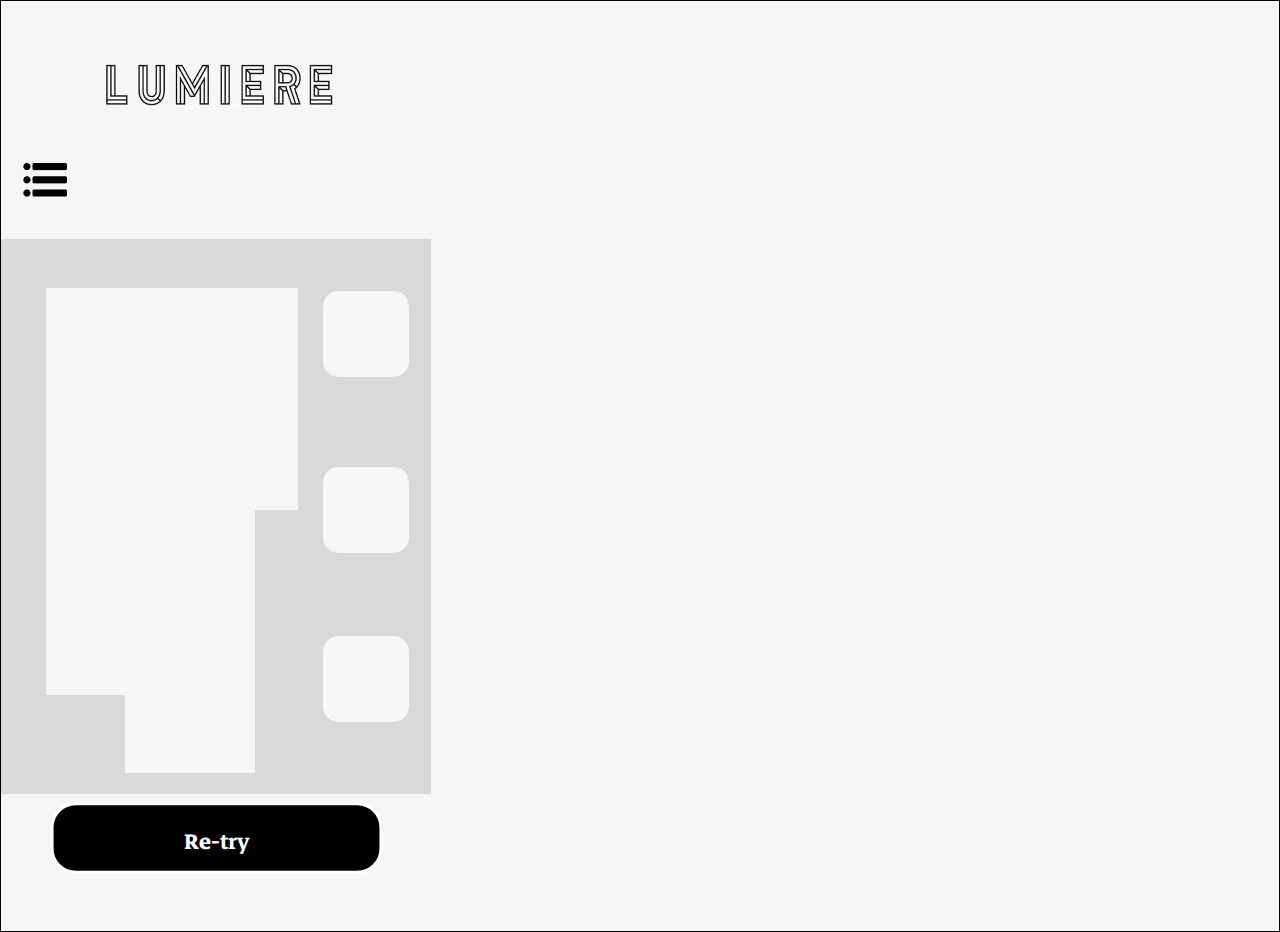
<file: recommendation/index.html>
<!DOCTYPE html>
<html lang="english">
  <head>
    <title>exported project</title>
    <meta name="viewport" content="width=device-width, initial-scale=1.0" />
    <meta charset="utf-8" />
    <meta property="twitter:card" content="summary_large_image" />

    <style data-tag="reset-style-sheet">
      html {  line-height: 1.15;}body {  margin: 0;}* {  box-sizing: border-box;  border-width: 0;  border-style: solid;}p,li,ul,pre,div,h1,h2,h3,h4,h5,h6,figure,blockquote,figcaption {  margin: 0;  padding: 0;}button {  background-color: transparent;}button,input,optgroup,select,textarea {  font-family: inherit;  font-size: 100%;  line-height: 1.15;  margin: 0;}button,select {  text-transform: none;}button,[type="button"],[type="reset"],[type="submit"] {  -webkit-appearance: button;}button::-moz-focus-inner,[type="button"]::-moz-focus-inner,[type="reset"]::-moz-focus-inner,[type="submit"]::-moz-focus-inner {  border-style: none;  padding: 0;}button:-moz-focus,[type="button"]:-moz-focus,[type="reset"]:-moz-focus,[type="submit"]:-moz-focus {  outline: 1px dotted ButtonText;}a {  color: inherit;  text-decoration: inherit;}input {  padding: 2px 4px;}img {  display: block;}html { scroll-behavior: smooth  }
    </style>
    <style data-tag="default-style-sheet">
      html {
        font-family: Inter;
        font-size: 16px;
      }

      body {
        font-weight: 400;
        font-style:normal;
        text-decoration: none;
        text-transform: none;
        letter-spacing: normal;
        line-height: 1.15;
        color: var(--dl-color-gray-black);
        background-color: var(--dl-color-gray-white);

      }
    </style>
    <link
      rel="stylesheet"
      href="https://fonts.googleapis.com/css2?family=Inter:wght@100;200;300;400;500;600;700;800;900&amp;display=swap"
      data-tag="font"
    />
    <link
      rel="stylesheet"
      href="https://fonts.googleapis.com/css2?family=Markazi+Text:wght@400;500;600;700&amp;display=swap"
      data-tag="font"
    />
    <link rel="stylesheet" href="./style.css" />
  </head>
  <body>
    <div>
      <link href="./index.css" rel="stylesheet" />

      <div class="recommendation-container">
        <div class="recommendation-recommendation">
          <img
            src="public/external/logoname11510-pq3-200h.png"
            alt="logoname11510"
            class="recommendation-logoname1"
          />
          <img
            src="public/external/image96ccl0tcbgrfeih6l6d5u7oc8a11510-g5-200h.png"
            alt="IMAGE96ccl0tcbgrfeih6l6d5u7oc8a11510"
            class="recommendation-image96ccl0tcbgrfeih6l6d5u7oc8a1"
          />
          <img
            src="public/external/rectangle61512-7il4.svg"
            alt="Rectangle61512"
            class="recommendation-rectangle6"
          />
          <span class="recommendation-text"><span>Re-try</span></span>
          <img
            src="public/external/rectangle181514-0tun-500w.png"
            alt="Rectangle181514"
            class="recommendation-rectangle18"
          />
          <img
            src="public/external/rectangle92014-287-200h.png"
            alt="Rectangle92014"
            class="recommendation-rectangle9"
          />
          <img
            src="public/external/rectangle142014-ehja-200h.png"
            alt="Rectangle142014"
            class="recommendation-rectangle14"
          />
          <img
            src="public/external/rectangle172014-qbr-200h.png"
            alt="Rectangle172014"
            class="recommendation-rectangle17"
          />
          <img
            src="public/external/pants2014-g4u9-200w.png"
            alt="pants2014"
            class="recommendation-pants"
          />
          <img
            src="public/external/shirt2014-u52-300h.png"
            alt="shirt2014"
            class="recommendation-shirt"
          />
          <img
            src="public/external/outwear2014-z9a8-200w.png"
            alt="outwear2014"
            class="recommendation-outwear"
          />
        </div>
      </div>
    </div>
  </body>
</html>
</file>
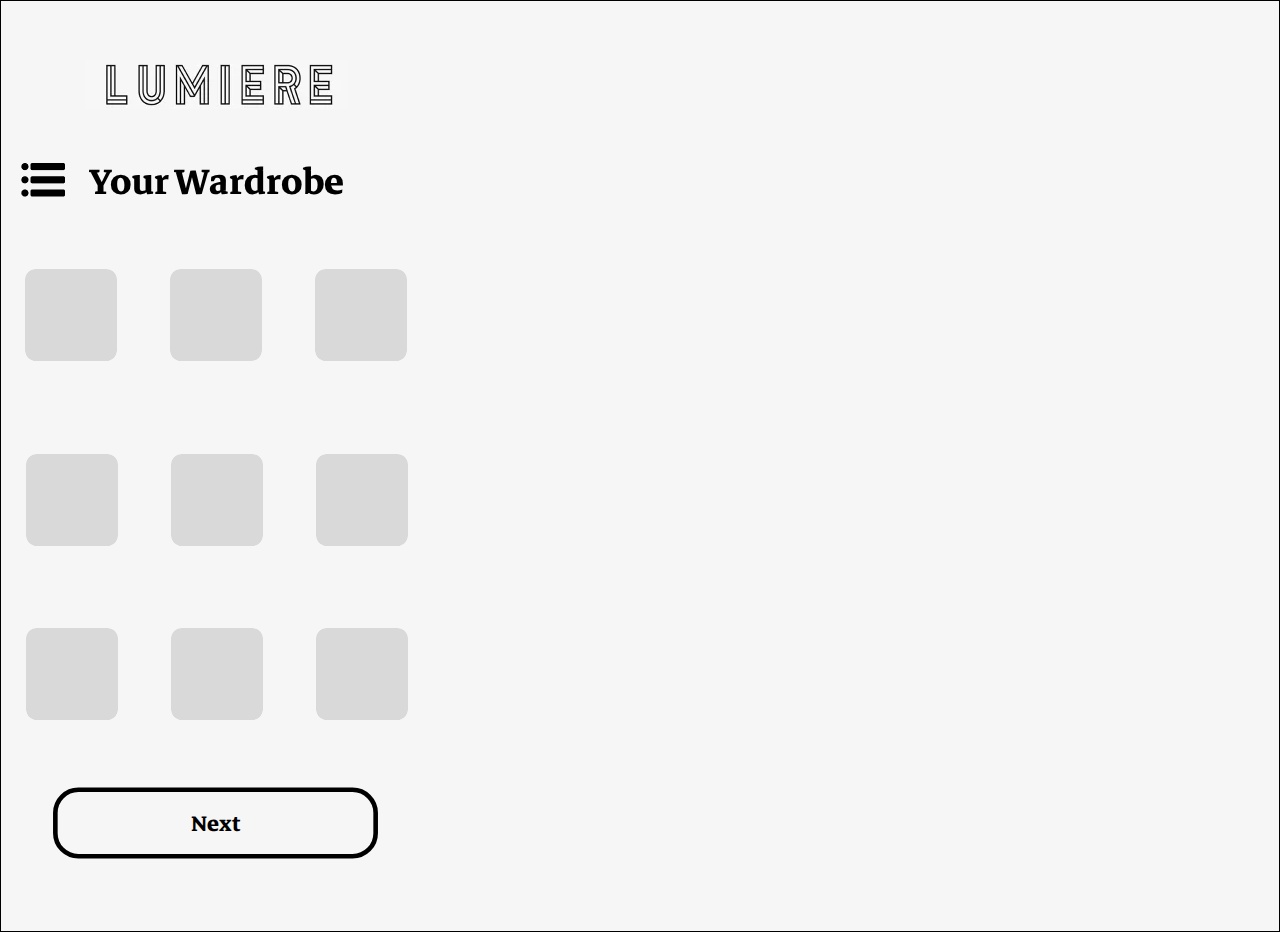
<file: transition/index.html>
<!DOCTYPE html>
<html lang="english">
  <head>
    <title>exported project</title>
    <meta name="viewport" content="width=device-width, initial-scale=1.0" />
    <meta charset="utf-8" />
    <meta property="twitter:card" content="summary_large_image" />

    <style data-tag="reset-style-sheet">
      html {  line-height: 1.15;}body {  margin: 0;}* {  box-sizing: border-box;  border-width: 0;  border-style: solid;}p,li,ul,pre,div,h1,h2,h3,h4,h5,h6,figure,blockquote,figcaption {  margin: 0;  padding: 0;}button {  background-color: transparent;}button,input,optgroup,select,textarea {  font-family: inherit;  font-size: 100%;  line-height: 1.15;  margin: 0;}button,select {  text-transform: none;}button,[type="button"],[type="reset"],[type="submit"] {  -webkit-appearance: button;}button::-moz-focus-inner,[type="button"]::-moz-focus-inner,[type="reset"]::-moz-focus-inner,[type="submit"]::-moz-focus-inner {  border-style: none;  padding: 0;}button:-moz-focus,[type="button"]:-moz-focus,[type="reset"]:-moz-focus,[type="submit"]:-moz-focus {  outline: 1px dotted ButtonText;}a {  color: inherit;  text-decoration: inherit;}input {  padding: 2px 4px;}img {  display: block;}html { scroll-behavior: smooth  }
    </style>
    <style data-tag="default-style-sheet">
      html {
        font-family: Inter;
        font-size: 16px;
      }

      body {
        font-weight: 400;
        font-style:normal;
        text-decoration: none;
        text-transform: none;
        letter-spacing: normal;
        line-height: 1.15;
        color: var(--dl-color-gray-black);
        background-color: var(--dl-color-gray-white);

      }
    </style>
    <link
      rel="stylesheet"
      href="https://fonts.googleapis.com/css2?family=Inter:wght@100;200;300;400;500;600;700;800;900&amp;display=swap"
      data-tag="font"
    />
    <link
      rel="stylesheet"
      href="https://fonts.googleapis.com/css2?family=Markazi+Text:wght@400;500;600;700&amp;display=swap"
      data-tag="font"
    />
    <link rel="stylesheet" href="./style.css" />
  </head>
  <body>
    <div>
      <link href="./index.css" rel="stylesheet" />

      <div class="transitionrecommending-container">
        <div class="transitionrecommending-transitionrecommending">
          <img
            src="public/external/logoname1283-8yw-200h.png"
            alt="logoname1283"
            class="transitionrecommending-logoname1"
          />
          <img
            src="public/external/image96ccl0tcbgrfeih6l6d5u7oc8a1284-h11-200h.png"
            alt="IMAGE96ccl0tcbgrfeih6l6d5u7oc8a1284"
            class="transitionrecommending-image96ccl0tcbgrfeih6l6d5u7oc8a1"
          />
          <img
            src="public/external/rectangle62814-qjnk.svg"
            alt="Rectangle62814"
            class="transitionrecommending-rectangle6"
          />
          <span class="transitionrecommending-text"><span>Next</span></span>
          <span class="transitionrecommending-text2">
            <span>Your Wardrobe</span>
          </span>
          <img
            src="public/external/rectangle102881-tp7wu.svg"
            alt="Rectangle102881"
            class="transitionrecommending-rectangle10"
          />
          <img
            src="public/external/rectangle202882-ntjb.svg"
            alt="Rectangle202882"
            class="transitionrecommending-rectangle20"
          />
          <img
            src="public/external/rectangle232883-m7c.svg"
            alt="Rectangle232883"
            class="transitionrecommending-rectangle23"
          />
          <img
            src="public/external/rectangle182884-vcv.svg"
            alt="Rectangle182884"
            class="transitionrecommending-rectangle18"
          />
          <img
            src="public/external/rectangle212885-prh.svg"
            alt="Rectangle212885"
            class="transitionrecommending-rectangle21"
          />
          <img
            src="public/external/rectangle242886-94sn.svg"
            alt="Rectangle242886"
            class="transitionrecommending-rectangle24"
          />
          <img
            src="public/external/rectangle192887-30ck.svg"
            alt="Rectangle192887"
            class="transitionrecommending-rectangle19"
          />
          <img
            src="public/external/rectangle222888-c3jg.svg"
            alt="Rectangle222888"
            class="transitionrecommending-rectangle22"
          />
          <img
            src="public/external/rectangle252889-70f9.svg"
            alt="Rectangle252889"
            class="transitionrecommending-rectangle25"
          />
        </div>
      </div>
    </div>
  </body>
</html>
</file>
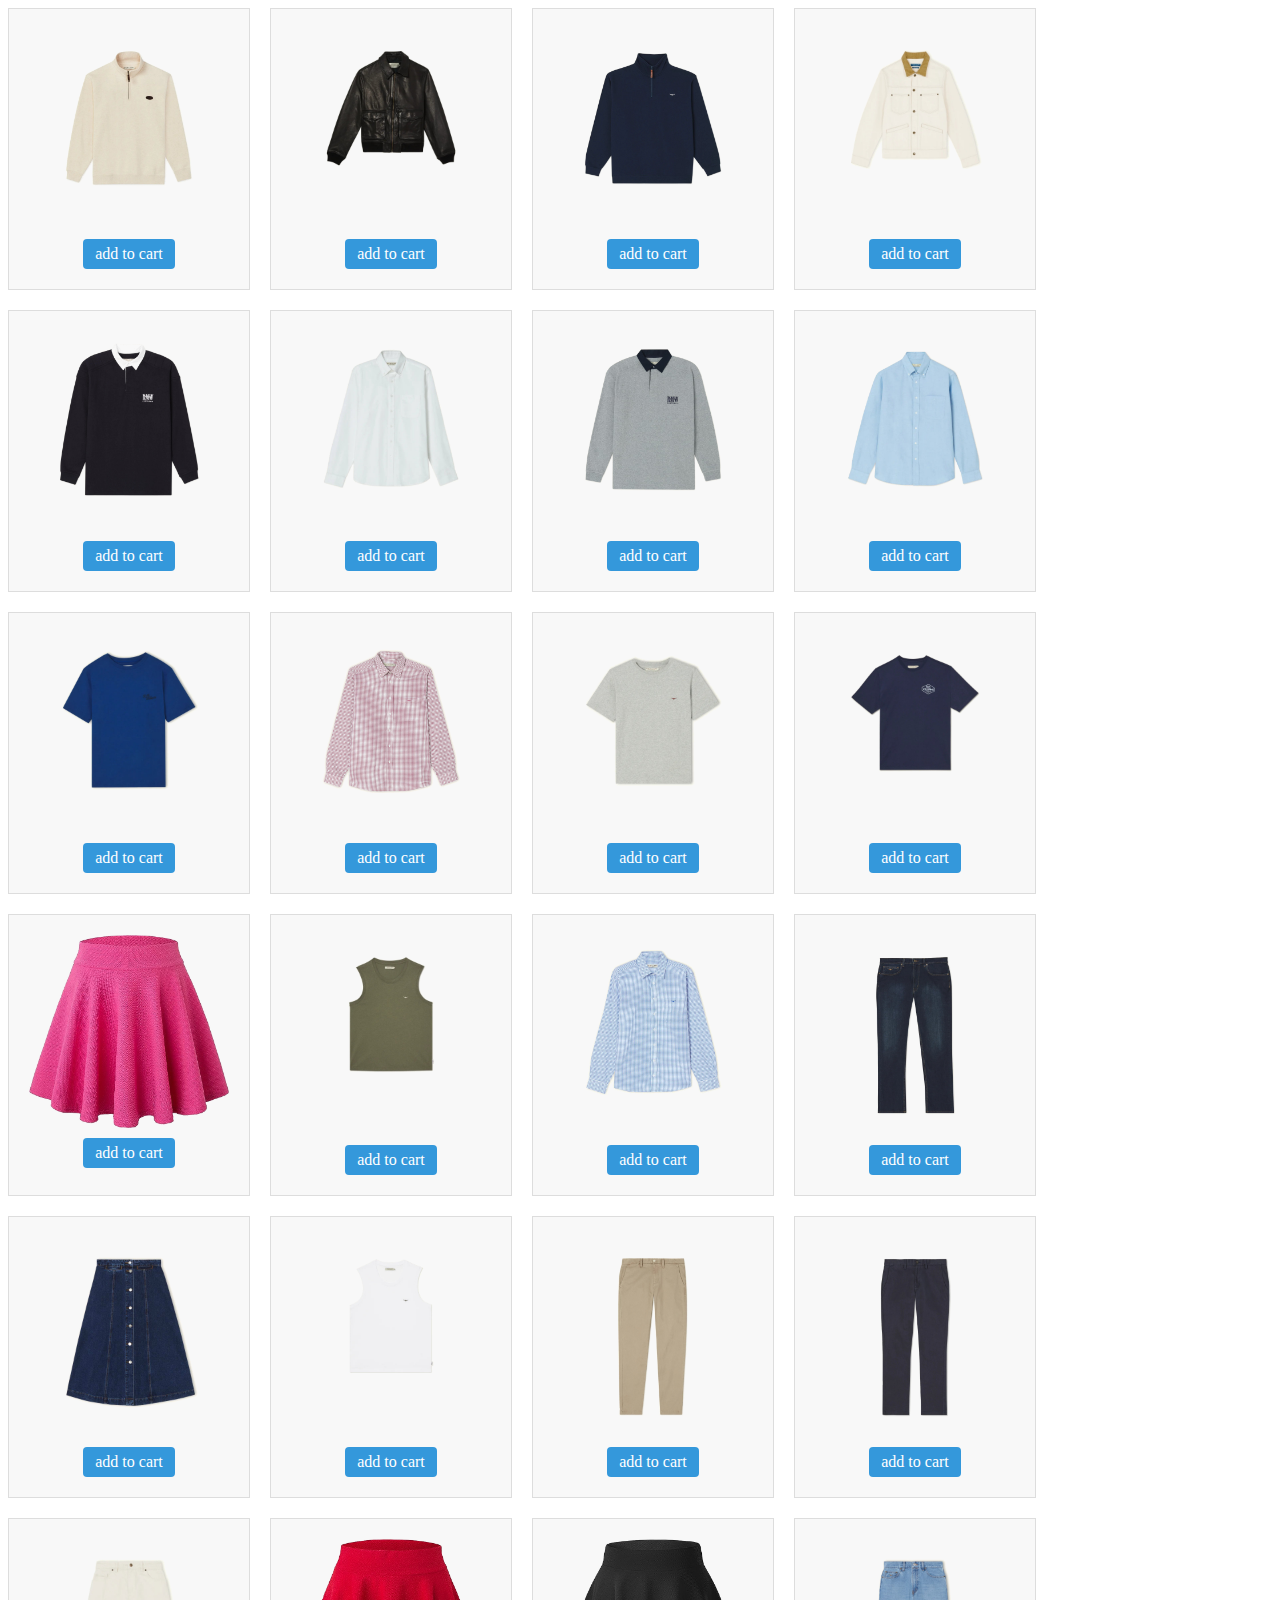
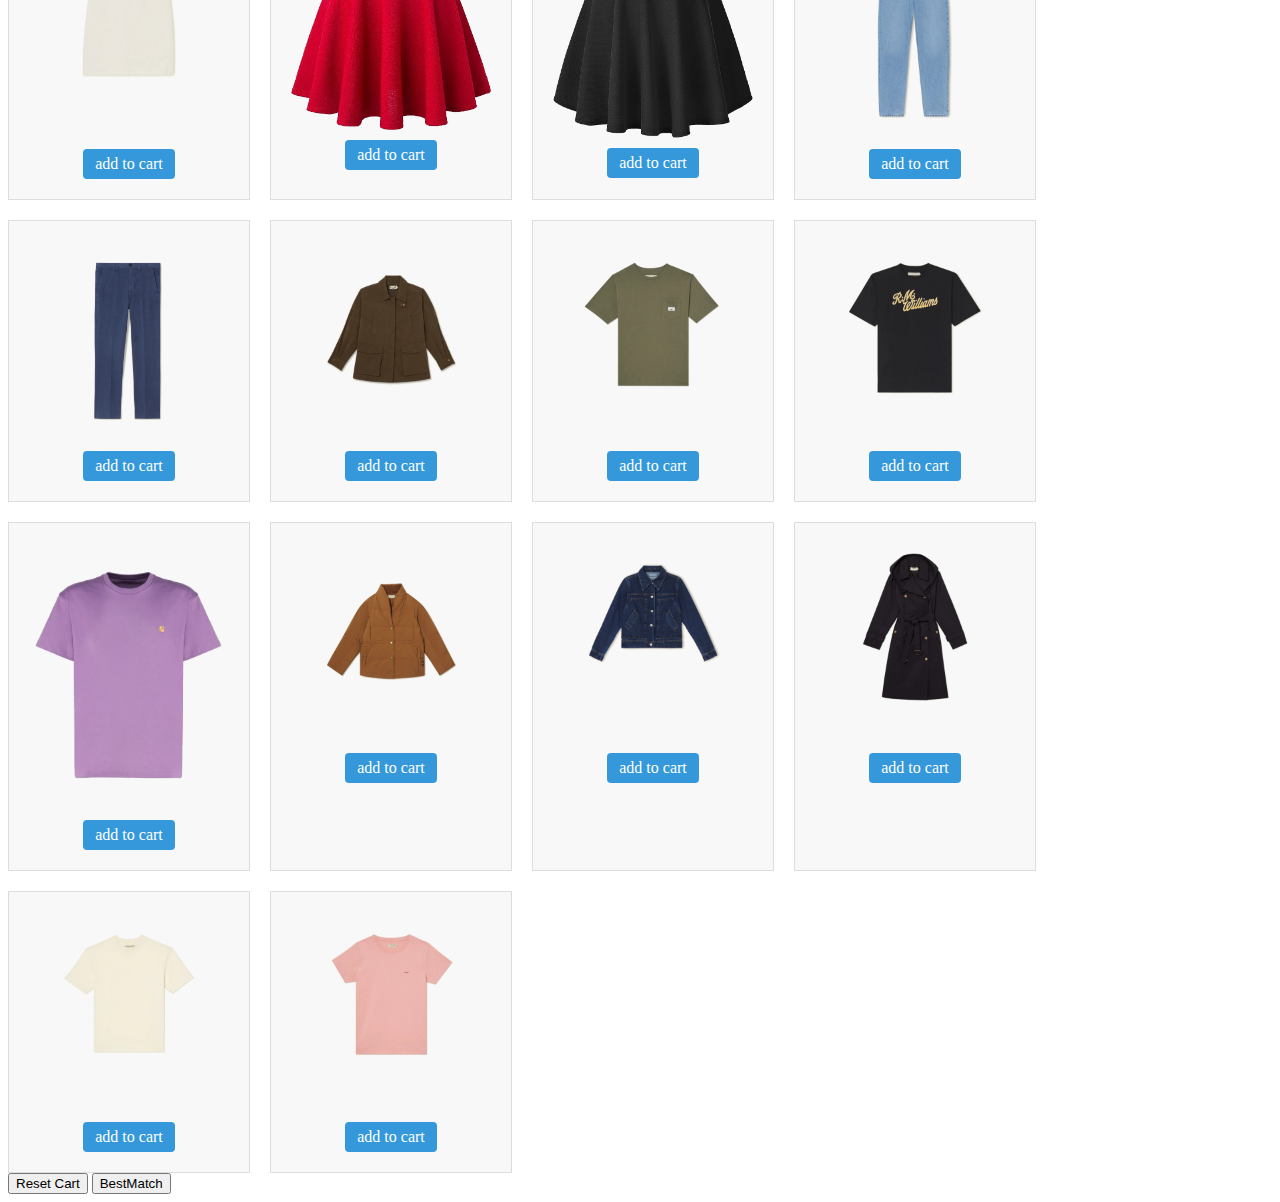
<file: Match Algorithm/web.html>
<!DOCTYPE html>
<html lang="en">
<head>
    <meta charset="UTF-8">
    <meta name="viewport" content="width=device-width, initial-scale=1.0">
    <title>Test-Web</title>

    <!-- font awesome cdn link -->
    <link rel="stylesheet" href="https://cdnjs.cloudflare.com/ajax/libs/font-awesome/6.4.0/css/all.min.css" />

    <!--Boxicon link-->
    <link href='https://unpkg.com/boxicons@2.1.4/css/boxicons.min.css' rel='stylesheet'>

    <link rel="stylesheet" href="test.css">

</head>
<body>
    <div class="box-container">
        <div class="box">
            <img src="../Match Algorithm/test/1.jpg" class="product-img">
            <a class="add-cart" label="shirt" name="1.jpg">add to cart</a>
        </div>

        <div class="box">
            <img src="../Match Algorithm/test/2.jpg" class="product-img">
            <a class="add-cart" label="jacket" name="2.jpg">add to cart</a>
        </div>

        <div class="box">
            <img src="../Match Algorithm/test/3.jpg" class="product-img">
            <a class="add-cart" label="shirt" name="3.jpg">add to cart</a>
        </div>

        <div class="box">
            <img src="../Match Algorithm/test/4.jpg" class="product-img">
            <a class="add-cart" label="jacket" name="4.jpg">add to cart</a>
        </div>

        <div class="box">
            <img src="../Match Algorithm/test/5.jpg" class="product-img">
            <a class="add-cart" label="shirt" name="5.jpg">add to cart</a>
        </div>

        <div class="box">
            <img src="../Match Algorithm/test/7.jpg" class="product-img">
            <a class="add-cart" label="shirt" name="7.jpg">add to cart</a>
        </div>

        <div class="box">
            <img src="../Match Algorithm/test/8.jpg" class="product-img">
            <a class="add-cart" label="shirt" name="8.jpg">add to cart</a>
        </div>

        <div class="box">
            <img src="../Match Algorithm/test/9.jpg" class="product-img">
            <a class="add-cart" label="shirt" name="9.jpg">add to cart</a>
        </div>

        <div class="box">
            <img src="../Match Algorithm/test/16.jpg" class="product-img">
            <a class="add-cart" label="shirt" name="16.jpg">add to cart</a>
        </div>

        <div class="box">
            <img src="../Match Algorithm/test/19.jpg" class="product-img">
            <a class="add-cart" label="shirt" name="19.jpg">add to cart</a>
        </div>

        <div class="box">
            <img src="../Match Algorithm/test/23.jpg" class="product-img">
            <a class="add-cart" label="shirt" name="23.jpg">add to cart</a>
        </div>

        <div class="box">
            <img src="../Match Algorithm/test/31.jpg" class="product-img">
            <a class="add-cart" label="shirt" name="31.jpg">add to cart</a>
        </div>

        <div class="box">
            <img src="../Match Algorithm/test/34.jpg" class="product-img">
            <a class="add-cart" label="pants" name="34.jpg">add to cart</a>
        </div>

        <div class="box">
            <img src="../Match Algorithm/test/37.jpg" class="product-img">
            <a class="add-cart" label="shirt" name="37.jpg">add to cart</a>
        </div>

        <div class="box">
            <img src="../Match Algorithm/test/43.jpg" class="product-img">
            <a class="add-cart" label="shirt" name="43.jpg">add to cart</a>
        </div>

        <div class="box">
            <img src="../Match Algorithm/test/44.jpg" class="product-img">
            <a class="add-cart" label="pants" name="44.jpg">add to cart</a>
        </div>

        <div class="box">
            <img src="../Match Algorithm/test/57.jpg" class="product-img">
            <a class="add-cart" label="pants" name="57.jpg">add to cart</a>
        </div>

        <div class="box">
            <img src="../Match Algorithm/test/61.jpg" class="product-img">
            <a class="add-cart" label="shirt" name="61.jpg">add to cart</a>
        </div>

        <div class="box">
            <img src="../Match Algorithm/test/65.jpg" class="product-img">
            <a class="add-cart" label="pants" name="65.jpg">add to cart</a>
        </div>

        <div class="box">
            <img src="../Match Algorithm/test/71.jpg" class="product-img">
            <a class="add-cart" label="pants" name="71.jpg">add to cart</a>
        </div>

        <div class="box">
            <img src="../Match Algorithm/test/82.jpg" class="product-img">
            <a class="add-cart" label="pants" name="82.jpg">add to cart</a>
        </div>

        <div class="box">
            <img src="../Match Algorithm/test/83.jpg" class="product-img">
            <a class="add-cart" label="pants" name="83.jpg">add to cart</a>
        </div>

        <div class="box">
            <img src="../Match Algorithm/test/85.jpg" class="product-img">
            <a class="add-cart" label="pants" name="85.jpg">add to cart</a>
        </div>

        <div class="box">
            <img src="../Match Algorithm/test/88.jpg" class="product-img">
            <a class="add-cart" label="pants" name="88.jpg">add to cart</a>
        </div>

        <div class="box">
            <img src="../Match Algorithm/test/96.jpg" class="product-img">
            <a class="add-cart" label="pants" name="96.jpg">add to cart</a>
        </div>

        <div class="box">
            <img src="../Match Algorithm/test/486276.jpg" class="product-img">
            <a class="add-cart" label="jacket" name="486276.jpg">add to cart</a>
        </div>

        <div class="box">
            <img src="../Match Algorithm/test/2803097.jpg" class="product-img">
            <a class="add-cart" label="shirt" name="2803097.jpg">add to cart</a>
        </div>

        <div class="box">
            <img src="../Match Algorithm/test/4128190.jpg" class="product-img">
            <a class="add-cart" label="shirt" name="4128190.jpg">add to cart</a>
        </div>

        <div class="box">
            <img src="../Match Algorithm/test/7025206.jpg" class="product-img">
            <a class="add-cart" label="shirt" name="7025206.jpg">add to cart</a>
        </div>

        <div class="box">
            <img src="../Match Algorithm/test/7607320.jpg" class="product-img">
            <a class="add-cart" label="jacket" name="7607320.jpg">add to cart</a>
        </div>

        <div class="box">
            <img src="../Match Algorithm/test/8650651.jpg" class="product-img">
            <a class="add-cart" label="jacket" name="8650651.jpg">add to cart</a>
        </div>

        <div class="box">
            <img src="../Match Algorithm/test/8700906.jpg" class="product-img">
            <a class="add-cart" label="jacket" name="8700906.jpg">add to cart</a>
        </div>

        <div class="box">
            <img src="../Match Algorithm/test/9131135.jpg" class="product-img">
            <a class="add-cart" label="shirt" name="9131135.jpg">add to cart</a>
        </div>

        <div class="box">
            <img src="../Match Algorithm/test/9851455.jpg" class="product-img">
            <a class="add-cart" label="shirt" name="9851455.jpg">add to cart</a>
        </div>

    </div>

    <div id="colorOutput"></div>
    <button id="resetButton">Reset Cart</button>
    <button id="calculateButton">BestMatch</button>

</body>

<!--custom javascript file link-->
<script src="color-theory.js"></script>

</html>
</file>
<file: recommendation/style.css>
:root {
  --dl-color-gray-500: #595959;
  --dl-color-gray-700: #999999;
  --dl-color-gray-900: #D9D9D9;
  --dl-size-size-large: 144px;
  --dl-size-size-small: 48px;
  --dl-color-danger-300: #A22020;
  --dl-color-danger-500: #BF2626;
  --dl-color-danger-700: #E14747;
  --dl-color-gray-black: #000000;
  --dl-color-gray-white: #FFFFFF;
  --dl-size-size-medium: 96px;
  --dl-size-size-xlarge: 192px;
  --dl-size-size-xsmall: 16px;
  --dl-space-space-unit: 16px;
  --dl-color-primary-100: #003EB3;
  --dl-color-primary-300: #0074F0;
  --dl-color-primary-500: #14A9FF;
  --dl-color-primary-700: #85DCFF;
  --dl-color-success-300: #199033;
  --dl-color-success-500: #32A94C;
  --dl-color-success-700: #4CC366;
  --dl-size-size-xxlarge: 288px;
  --dl-size-size-maxwidth: 1400px;
  --dl-color-default-black: rgba(0, 0, 0, 1);
  --dl-radius-radius-round: 50%;
  --dl-space-space-halfunit: 8px;
  --dl-space-space-sixunits: 96px;
  --dl-space-space-twounits: 32px;
  --dl-radius-radius-radius2: 2px;
  --dl-radius-radius-radius4: 4px;
  --dl-radius-radius-radius8: 8px;
  --dl-space-space-fiveunits: 80px;
  --dl-space-space-fourunits: 64px;
  --dl-color-default-inputbox: rgba(215, 215, 215, 1);
  --dl-space-space-threeunits: 48px;
  --dl-color-default-background: rgba(246, 246, 246, 1);
  --dl-space-space-oneandhalfunits: 24px;
  --dl-color-default-buttononclickgrey: rgba(98, 98, 98, 1);
  --dl-color-default-buttononclicktext: rgba(252, 205, 205, 1);
}
.button {
  color: var(--dl-color-gray-black);
  display: inline-block;
  padding: 0.5rem 1rem;
  border-color: var(--dl-color-gray-black);
  border-width: 1px;
  border-radius: 4px;
  background-color: var(--dl-color-gray-white);
}
.input {
  color: var(--dl-color-gray-black);
  cursor: auto;
  padding: 0.5rem 1rem;
  border-color: var(--dl-color-gray-black);
  border-width: 1px;
  border-radius: 4px;
  background-color: var(--dl-color-gray-white);
}
.textarea {
  color: var(--dl-color-gray-black);
  cursor: auto;
  padding: 0.5rem;
  border-color: var(--dl-color-gray-black);
  border-width: 1px;
  border-radius: 4px;
  background-color: var(--dl-color-gray-white);
}
.list {
  width: 100%;
  margin: 1em 0px 1em 0px;
  display: block;
  padding: 0px 0px 0px 1.5rem;
  list-style-type: none;
  list-style-position: outside;
}
.list-item {
  display: list-item;
}
.teleport-show {
  display: flex !important;
  transform: none !important;
}
.Content {
  font-size: 16px;
  font-family: Inter;
  font-weight: 400;
  line-height: 1.15;
  text-transform: none;
  text-decoration: none;
}
.Heading {
  font-size: 32px;
  font-family: Inter;
  font-weight: 700;
  line-height: 1.15;
  text-transform: none;
  text-decoration: none;
}
</file>
<file: recommendation/index.css>
.recommendation-container {
  width: 100%;
  display: flex;
  overflow: auto;
  min-height: 100vh;
  align-items: center;
  flex-direction: column;
}
.recommendation-recommendation {
  width: 100%;
  height: 932px;
  display: flex;
  overflow: hidden;
  position: relative;
  align-items: flex-start;
  flex-shrink: 0;
  border-color: rgba(0, 0, 0, 1);
  border-style: solid;
  border-width: 1px;
  background-color: var(--dl-color-default-background);
}
.recommendation-logoname1 {
  top: 59px;
  left: 84px;
  width: 263px;
  height: 49px;
  position: absolute;
}
.recommendation-image96ccl0tcbgrfeih6l6d5u7oc8a1 {
  top: 153px;
  left: 19px;
  width: 52px;
  height: 52px;
  position: absolute;
}
.recommendation-rectangle6 {
  top: 801px;
  left: 42px;
  width: 347px;
  height: 72px;
  position: absolute;
}
.recommendation-text {
  top: 823px;
  left: 164px;
  color: rgba(255, 255, 255, 1);
  width: 103px;
  height: auto;
  position: absolute;
  font-size: 30px;
  font-style: Bold;
  text-align: center;
  font-family: Markazi Text;
  font-weight: 700;
  line-height: normal;
  font-stretch: normal;
  text-decoration: none;
}
.recommendation-rectangle18 {
  top: 238px;
  left: 0px;
  width: 430px;
  height: 555px;
  position: absolute;
}
.recommendation-rectangle9 {
  top: 290px;
  left: 322px;
  width: 86px;
  height: 86px;
  position: absolute;
  border-radius: 15px;
}
.recommendation-rectangle14 {
  top: 466px;
  left: 322px;
  width: 86px;
  height: 86px;
  position: absolute;
  border-radius: 15px;
}
.recommendation-rectangle17 {
  top: 635px;
  left: 322px;
  width: 86px;
  height: 86px;
  position: absolute;
  border-radius: 15px;
}
.recommendation-pants {
  top: 466px;
  left: 124px;
  width: 130px;
  height: 306px;
  position: absolute;
}
.recommendation-shirt {
  top: 287px;
  left: 45px;
  width: 252px;
  height: 222px;
  position: absolute;
}
.recommendation-outwear {
  top: 287px;
  left: 45px;
  width: 130px;
  height: 407px;
  position: absolute;
}
</file>
<file: transition/style.css>
:root {
  --dl-color-gray-500: #595959;
  --dl-color-gray-700: #999999;
  --dl-color-gray-900: #D9D9D9;
  --dl-size-size-large: 144px;
  --dl-size-size-small: 48px;
  --dl-color-danger-300: #A22020;
  --dl-color-danger-500: #BF2626;
  --dl-color-danger-700: #E14747;
  --dl-color-gray-black: #000000;
  --dl-color-gray-white: #FFFFFF;
  --dl-size-size-medium: 96px;
  --dl-size-size-xlarge: 192px;
  --dl-size-size-xsmall: 16px;
  --dl-space-space-unit: 16px;
  --dl-color-primary-100: #003EB3;
  --dl-color-primary-300: #0074F0;
  --dl-color-primary-500: #14A9FF;
  --dl-color-primary-700: #85DCFF;
  --dl-color-success-300: #199033;
  --dl-color-success-500: #32A94C;
  --dl-color-success-700: #4CC366;
  --dl-size-size-xxlarge: 288px;
  --dl-size-size-maxwidth: 1400px;
  --dl-color-default-black: rgba(0, 0, 0, 1);
  --dl-radius-radius-round: 50%;
  --dl-space-space-halfunit: 8px;
  --dl-space-space-sixunits: 96px;
  --dl-space-space-twounits: 32px;
  --dl-radius-radius-radius2: 2px;
  --dl-radius-radius-radius4: 4px;
  --dl-radius-radius-radius8: 8px;
  --dl-space-space-fiveunits: 80px;
  --dl-space-space-fourunits: 64px;
  --dl-color-default-inputbox: rgba(215, 215, 215, 1);
  --dl-space-space-threeunits: 48px;
  --dl-color-default-background: rgba(246, 246, 246, 1);
  --dl-space-space-oneandhalfunits: 24px;
  --dl-color-default-buttononclickgrey: rgba(98, 98, 98, 1);
  --dl-color-default-buttononclicktext: rgba(252, 205, 205, 1);
}
.button {
  color: var(--dl-color-gray-black);
  display: inline-block;
  padding: 0.5rem 1rem;
  border-color: var(--dl-color-gray-black);
  border-width: 1px;
  border-radius: 4px;
  background-color: var(--dl-color-gray-white);
}
.input {
  color: var(--dl-color-gray-black);
  cursor: auto;
  padding: 0.5rem 1rem;
  border-color: var(--dl-color-gray-black);
  border-width: 1px;
  border-radius: 4px;
  background-color: var(--dl-color-gray-white);
}
.textarea {
  color: var(--dl-color-gray-black);
  cursor: auto;
  padding: 0.5rem;
  border-color: var(--dl-color-gray-black);
  border-width: 1px;
  border-radius: 4px;
  background-color: var(--dl-color-gray-white);
}
.list {
  width: 100%;
  margin: 1em 0px 1em 0px;
  display: block;
  padding: 0px 0px 0px 1.5rem;
  list-style-type: none;
  list-style-position: outside;
}
.list-item {
  display: list-item;
}
.teleport-show {
  display: flex !important;
  transform: none !important;
}
.Content {
  font-size: 16px;
  font-family: Inter;
  font-weight: 400;
  line-height: 1.15;
  text-transform: none;
  text-decoration: none;
}
.Heading {
  font-size: 32px;
  font-family: Inter;
  font-weight: 700;
  line-height: 1.15;
  text-transform: none;
  text-decoration: none;
}
</file>
<file: transition/index.css>
.transitionrecommending-container {
  width: 100%;
  display: flex;
  overflow: auto;
  min-height: 100vh;
  align-items: center;
  flex-direction: column;
}
.transitionrecommending-transitionrecommending {
  width: 100%;
  height: 932px;
  display: flex;
  overflow: hidden;
  position: relative;
  align-items: flex-start;
  flex-shrink: 0;
  border-color: rgba(0, 0, 0, 1);
  border-style: solid;
  border-width: 1px;
  background-color: var(--dl-color-default-background);
}
.transitionrecommending-logoname1 {
  top: 59px;
  left: 84px;
  width: 263px;
  height: 49px;
  position: absolute;
}
.transitionrecommending-image96ccl0tcbgrfeih6l6d5u7oc8a1 {
  top: 153px;
  left: 17px;
  width: 52px;
  height: 52px;
  position: absolute;
}
.transitionrecommending-rectangle6 {
  top: 786px;
  left: 41px;
  width: 347px;
  height: 72px;
  position: absolute;
}
.transitionrecommending-text {
  top: 805px;
  left: 163px;
  color: var(--dl-color-default-black);
  width: 103px;
  height: auto;
  position: absolute;
  font-size: 30px;
  font-style: Bold;
  text-align: center;
  font-family: Markazi Text;
  font-weight: 700;
  line-height: normal;
  font-stretch: normal;
  text-decoration: none;
}
.transitionrecommending-text2 {
  top: 151px;
  left: 83px;
  color: rgba(0, 0, 0, 1);
  width: 264px;
  height: auto;
  position: absolute;
  font-size: 50px;
  font-style: Bold;
  text-align: center;
  font-family: Markazi Text;
  font-weight: 700;
  line-height: normal;
  font-stretch: normal;
  text-decoration: none;
}
.transitionrecommending-rectangle10 {
  top: 261px;
  left: 17px;
  width: 106px;
  height: 106px;
  position: absolute;
}
.transitionrecommending-rectangle20 {
  top: 446px;
  left: 18px;
  width: 106px;
  height: 106px;
  position: absolute;
}
.transitionrecommending-rectangle23 {
  top: 620px;
  left: 18px;
  width: 106px;
  height: 106px;
  position: absolute;
}
.transitionrecommending-rectangle18 {
  top: 261px;
  left: 162px;
  width: 106px;
  height: 106px;
  position: absolute;
}
.transitionrecommending-rectangle21 {
  top: 446px;
  left: 163px;
  width: 106px;
  height: 106px;
  position: absolute;
}
.transitionrecommending-rectangle24 {
  top: 620px;
  left: 163px;
  width: 106px;
  height: 106px;
  position: absolute;
}
.transitionrecommending-rectangle19 {
  top: 261px;
  left: 307px;
  width: 106px;
  height: 106px;
  position: absolute;
}
.transitionrecommending-rectangle22 {
  top: 446px;
  left: 308px;
  width: 106px;
  height: 106px;
  position: absolute;
}
.transitionrecommending-rectangle25 {
  top: 620px;
  left: 308px;
  width: 106px;
  height: 106px;
  position: absolute;
}
</file>
<file: Match Algorithm/test.css>
/* Apply basic styling to the container */
.box-container {
    display: flex;
    flex-wrap: wrap;
    gap: 20px; /* Adjust as needed for spacing between boxes */
}

/* Style individual product boxes */
.box {
    background-color: #f8f8f8; /* Add your desired background color */
    border: 1px solid #ddd;
    padding: 20px;
    text-align: center;
    width: 200px; /* Set a fixed width for each box */
}

/* Style product images */
.product-img {
    max-width: 100%;
    height: auto;
    display: block;
    margin: 0 auto 10px;
}

/* Style "add to cart" link */
.add-cart {
    display: inline-block;
    background-color: #3498db; /* Add your desired button color */
    color: #fff;
    padding: 6px 12px;
    text-decoration: none;
    border-radius: 4px;
    cursor: pointer;
    transition: background-color 0.3s ease;
}

.add-cart:hover {
    background-color: #2980b9; /* Add a different color for hover effect */
}
</file>
